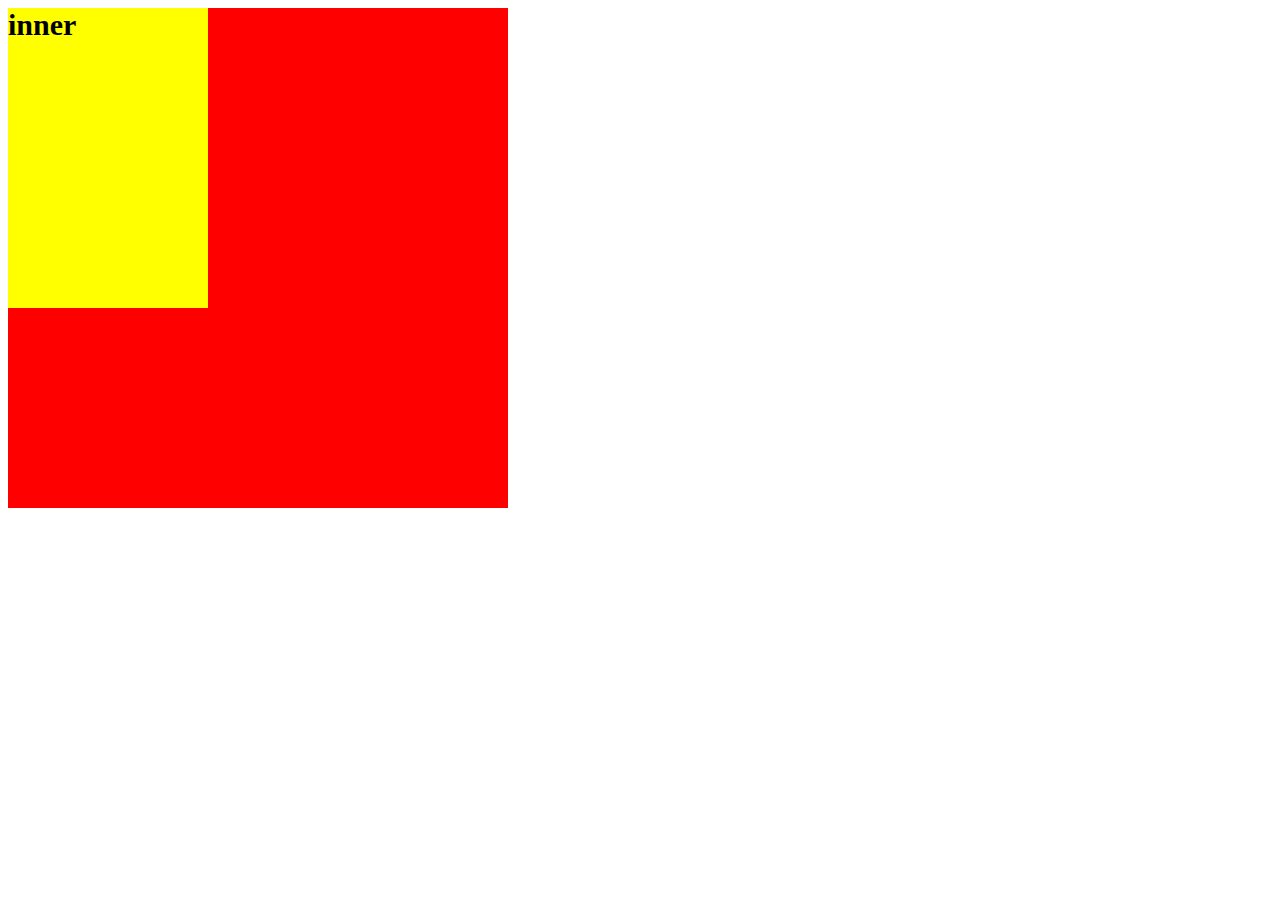
<file: test.html>
<!DOCTYPE html>
<html lang="en">
<head>
    <meta charset="UTF-8">
    <title>Title</title>
    <link href="test.css" rel="stylesheet" type="text/css" />
</head>
<body>
    <div id="topDiv">
        <div id="midDiv">
            <span id="text">inner</span>
        </div>
    </div>
</body>
</html>
</file>
<file: test.css>
#topDiv {
    width: 500px;
    height: 500px;
    background-color: red;
    font-size: 30px;
    font-weight: bold;
}

#midDiv {
    width: 200px;
    height: 300px;
    background-color: yellow;
}
</file>
